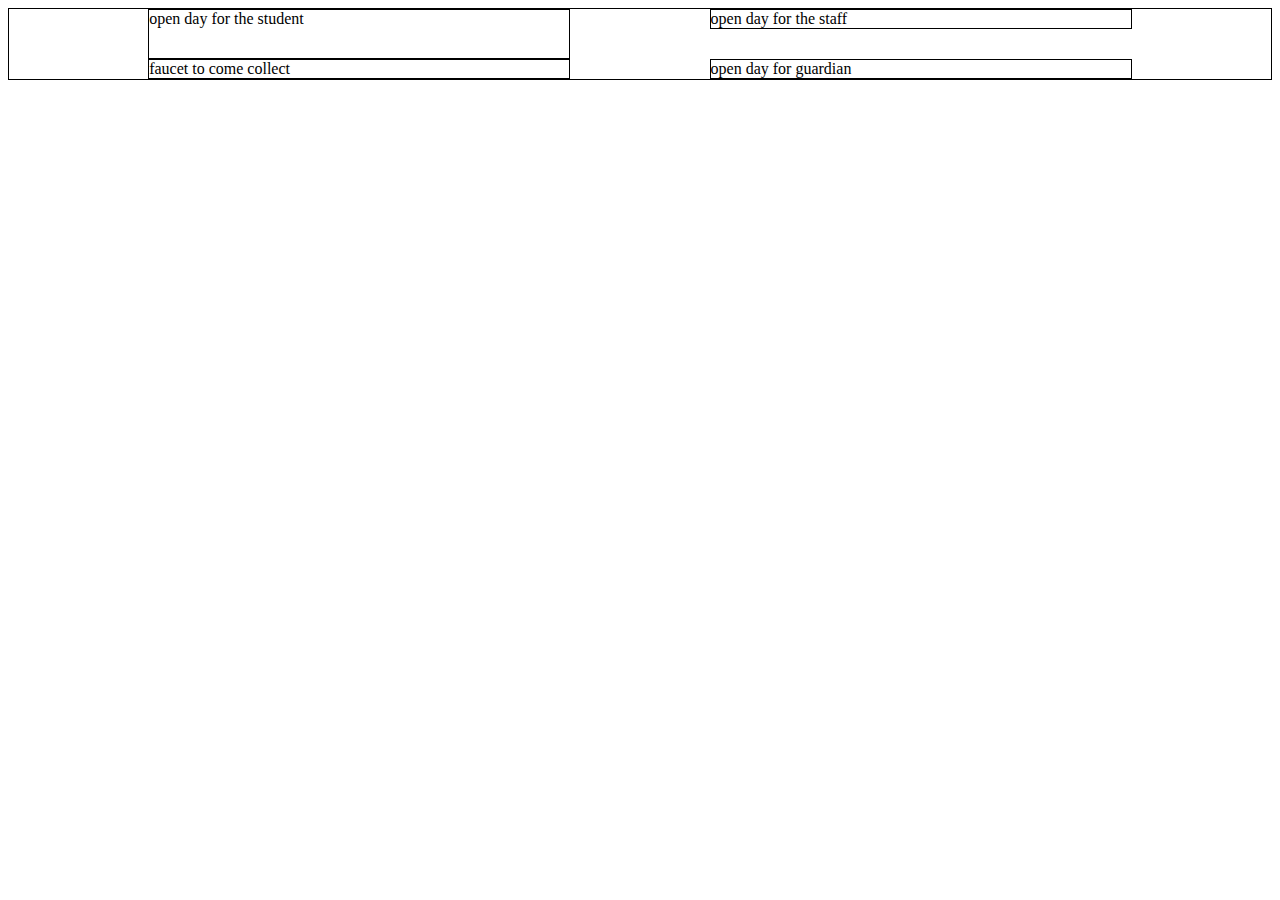
<file: assets/css/flex.html>
<!doctype html>
<head>
<title>
flex</title>
<style>
    .flex{
        display:flex;
        border:1px solid black;
        flex-wrap:wrap;
        flex-direction: row;
        justify-content: space-evenly;
    }
    .flex1{
        border:1px solid black;
        flex-basis: 33.3%;
    }
    .flex2{
        border:1px solid black;
        flex-basis: 33.3%;
        margin-bottom:30px;
    }
    .flex3{
        border:1px solid black;
        flex-basis: 33.3%;
    }
    .flex4{
        border:1px solid black;
        flex-basis: 33.3%;
    }



</style>
</head>
<body>  
    <div class="flex">
        <div class="flex1">
            open day for the student
        </div>
        <div class="flex2">
            open day for the staff
            
        </div>
        <div class="flex4">
            faucet to come collect
        </div>
        <div class="flex3">
            open day for guardian

        </div>
       
    </div>

    </body>
</html>
</file>
